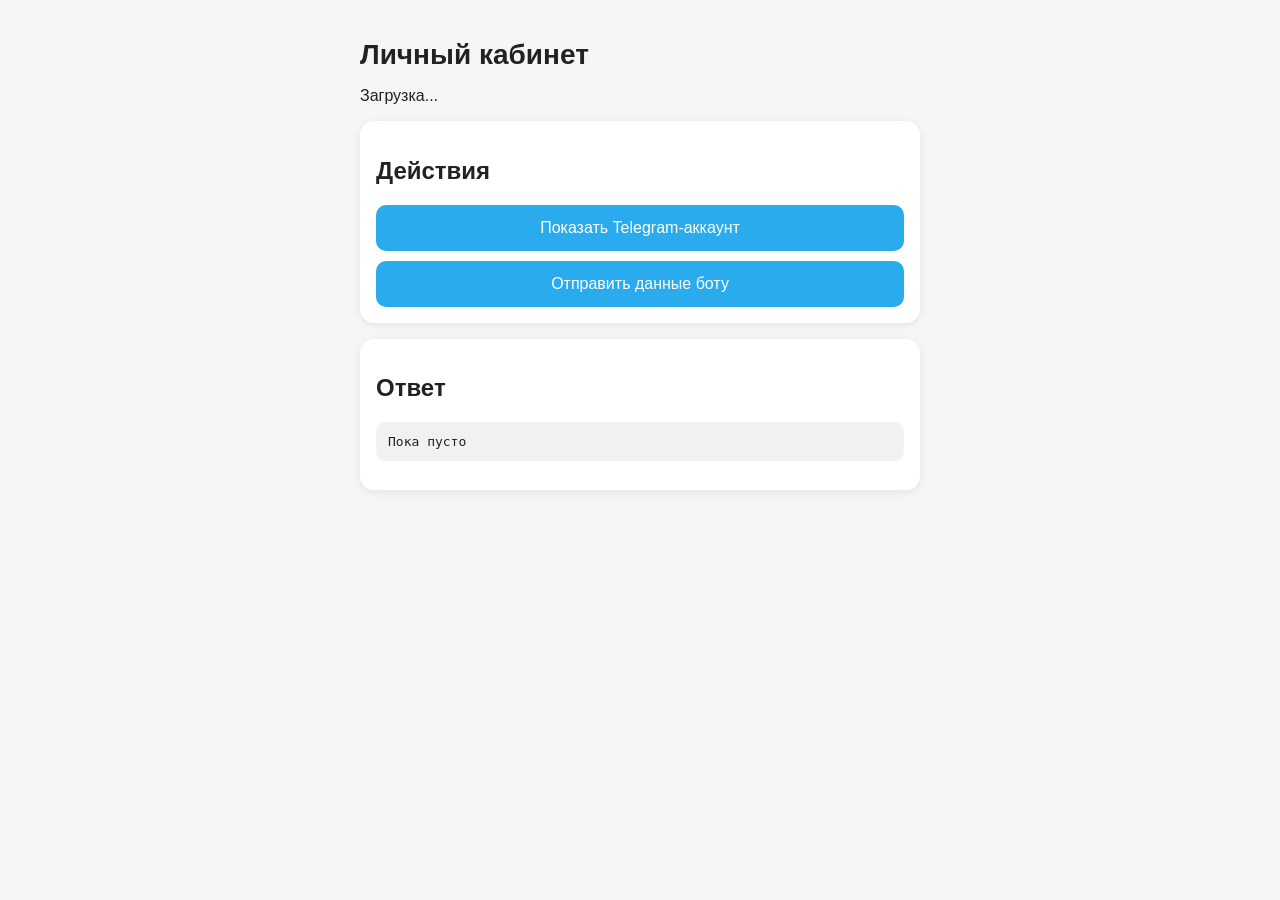
<file: index.html>
<!doctype html>
<html lang="ru">
<head>
 <meta charset="UTF-8" />
 <meta name="viewport" content="width=device-width, initial-scale=1.0" />
 <title>Личный кабинет</title>
 <link rel="stylesheet" href="./style.css" />
 <script src="https://telegram.org/js/telegram-web-app.js"></script>
</head>
<body>
 <div class="container">
 <h1>Личный кабинет</h1>
 <p id="hello">Загрузка...</p>

 <div class="card">
 <h2>Действия</h2>
 <button id="btn-status">Показать Telegram-аккаунт</button>
 <button id="btn-send">Отправить данные боту</button>
 </div>

 <div class="card">
 <h2>Ответ</h2>
 <pre id="output">Пока пусто</pre>
 </div>
 </div>

 <script src="./app.js"></script>
</body>
</html>
</file>
<file: style.css>
* {
 box-sizing: border-box;
}

body {
 margin: 0;
 font-family: Arial, sans-serif;
 background: #f4f6f8;
 color: #222;
}

.container {
 max-width: 600px;
 margin: 0 auto;
 padding: 20px;
}

h1 {
 font-size: 28px;
 margin-bottom: 10px;
}

.card {
 background: white;
 border-radius: 14px;
 padding: 16px;
 margin-top: 16px;
  box-shadow: 0 2px 10px rgba(0, 0, 0, 0.08);
}

button {
  display: block;
  width: 100%;
  border: none;
  border-radius: 10px;
  padding: 14px;
  margin-top: 10px;
  font-size: 16px;
  cursor: pointer;
  background: #2aabee;
  color: white;
}

button:hover {
  opacity: 0.95;
}

pre {
  white-space: pre-wrap;
  word-break: break-word;
  background: #f1f1f1;
  padding: 12px;
  border-radius: 10px;
}
</file>
